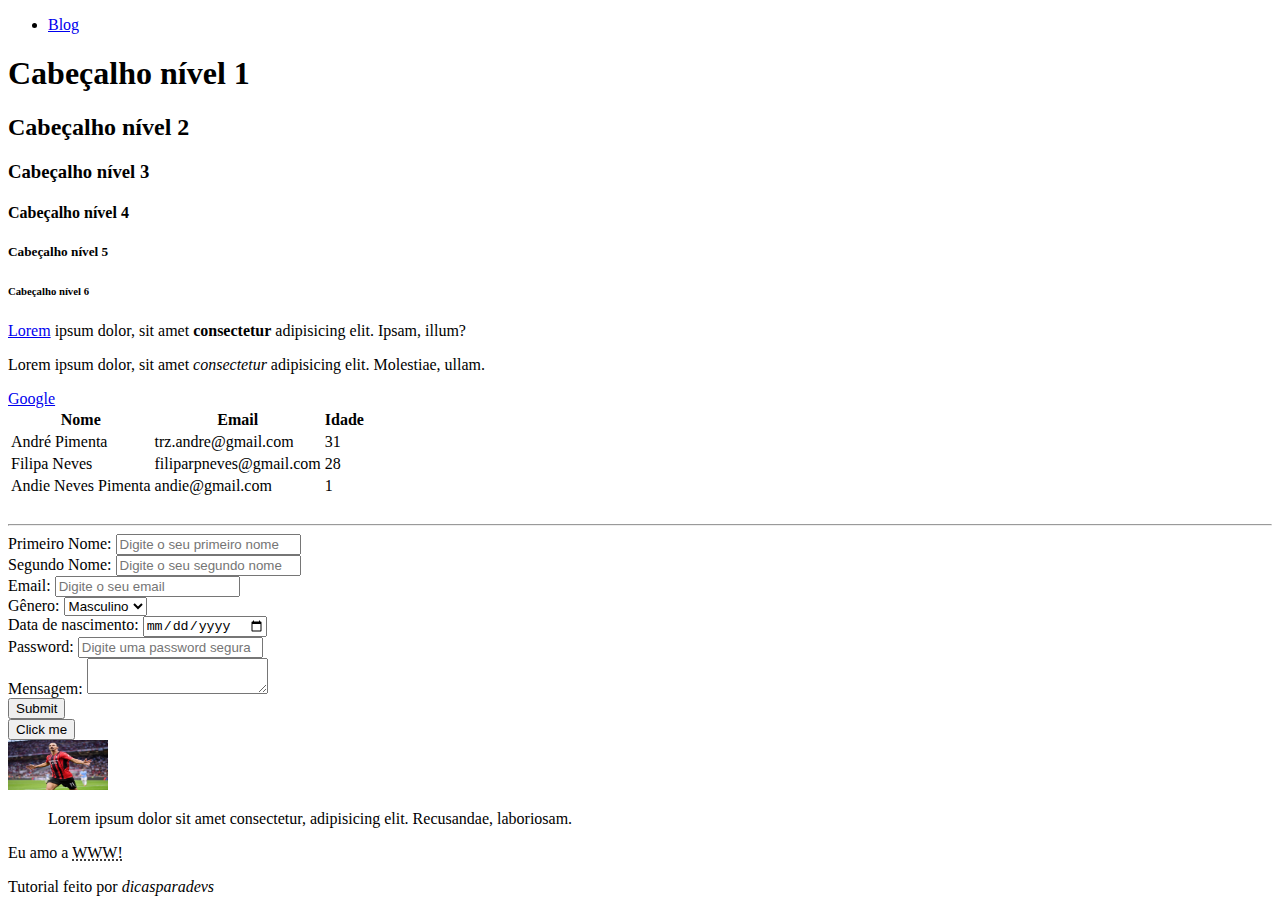
<file: index.html>
<!DOCTYPE html>
<html>

<head>
    <title>Curso de HTML</title>
    <link rel="stylesheet" type="text/css" href="main.css" media="screen" />


</head>

<body>
    <nav>
        <ul>
            <li><a href="blog.html">Blog</a></li>
        </ul>
    </nav>

    <!--Cabeçalhos-->
    <h1>Cabeçalho nível 1</h1>
    <h2>Cabeçalho nível 2</h2>
    <h3>Cabeçalho nível 3</h3>
    <h4>Cabeçalho nível 4</h4>
    <h5>Cabeçalho nível 5</h5>
    <h6>Cabeçalho nível 6</h6>

    <!--Parágrafos-->

    <p>
        <a href="https://google.com" target="blank">Lorem</a> ipsum dolor, sit amet <strong>consectetur</strong>
        adipisicing elit. Ipsam, illum?</p>
    <p>Lorem ipsum dolor, sit amet <em>consectetur</em> adipisicing elit. Molestiae, ullam.</p>

    <!--Links-->
    <a href="https://google.com" target="blank">Google</a>

    <!--Tables-->
    <table>
        <thead>
            <tr>
                <th>Nome</th>
                <th>Email</th>
                <th>Idade</th>

            </tr>
        </thead>
        <tbody>
            <tr>
                <td>André Pimenta</td>
                <td>trz.andre@gmail.com</td>
                <td>31</td>
            </tr>
            <tr>
                <td>Filipa Neves</td>
                <td>filiparpneves@gmail.com</td>
                <td>28</td>
            </tr>
            <tr>
                <td>Andie Neves Pimenta</td>
                <td>andie@gmail.com</td>
                <td>1</td>
            </tr>
        </tbody>
    </table>
    <br>
    <hr>
    <!--Formulários-->

    <form action="form.php" method="POST">

        <div>
            <label>Primeiro Nome:</label>
            <input type="text" placeholder="Digite o seu primeiro nome" name="" id="">
        </div>
        <div>
            <label>Segundo Nome:</label>
            <input type="text" placeholder="Digite o seu segundo nome" name="" id="">
        </div>

        <div>
            <label>Email:</label>
            <input type="email" placeholder="Digite o seu email" name="" id="">
        </div>
        <div>
            <label>Gênero:</label>
            <select>
                <option value="masculino">Masculino</option>
                <option value="feminino">Feminino</option>
            </select>
        </div>
        <div>
            <label>Data de nascimento:</label>
            <input type="date" name="" id="">
        </div>
        <div>
            <label>Password:</label>
            <input type="password" placeholder="Digite uma password segura" name="" id="">
        </div>
        <div>
            <label>Mensagem:</label>
            <textarea name="mensagem"></textarea>
        </div>

        <input type="submit">

    </form>

    <!--Botões-->

    <button>Click me</button>
    <br>

    <!--Imagens-->

    <img src="./img/sample.jpg" alt="Imagem de exemplo" width="100" height="50">

    <!--Blockquote + Abreviações + Citações-->

    <blockquote cite="dicasparadevs.com.br">
        Lorem ipsum dolor sit amet consectetur, adipisicing elit. Recusandae, laboriosam.
    </blockquote>

    <p>Eu amo a <abbr title="World Wide Web">WWW!</abbr></p>

    <p>Tutorial feito por <cite>dicasparadevs</cite></p> 


</body>

</html>
</file>
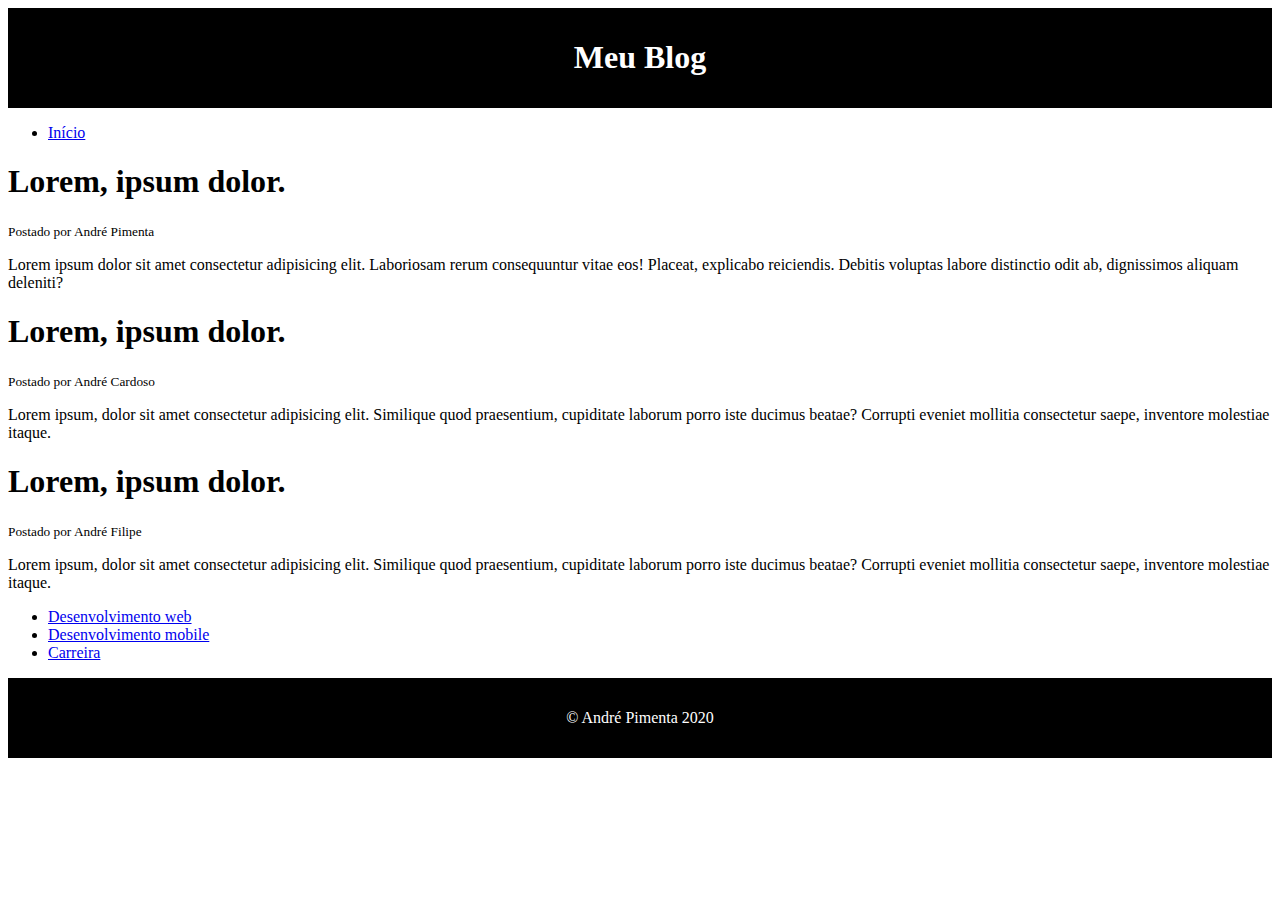
<file: blog.html>
<!DOCTYPE html>
<html>

<head>
    <title>Blog</title>
    <link rel="stylesheet" type="text/css" href="main.css" media="screen" />


<body>
    <header class="main-header">
        <h1>Meu Blog</h1>
    </header>

    <nav>
        <ul>
            <li><a href="index.html">Início</a></li>
        </ul>
    </nav>

    <section>
        <article>
            <h1>Lorem, ipsum dolor.</h1>
            <small>Postado por André Pimenta</small>
            <p>Lorem ipsum dolor sit amet consectetur adipisicing elit. Laboriosam rerum consequuntur vitae eos!
                Placeat, explicabo reiciendis. Debitis voluptas labore distinctio odit ab, dignissimos aliquam deleniti?
            </p>
        </article>

        <article>
            <h1>Lorem, ipsum dolor.</h1>
            <small>Postado por André Cardoso</small>
            <p>Lorem ipsum, dolor sit amet consectetur adipisicing elit. Similique quod praesentium, cupiditate laborum
                porro iste ducimus beatae? Corrupti eveniet mollitia consectetur saepe, inventore molestiae itaque.</p>
        </article>

        <article>
            <h1>Lorem, ipsum dolor.</h1>
            <small>Postado por André Filipe</small>
            <p>Lorem ipsum, dolor sit amet consectetur adipisicing elit. Similique quod praesentium, cupiditate laborum
                porro iste ducimus beatae? Corrupti eveniet mollitia consectetur saepe, inventore molestiae itaque.</p>
        </article>
    </section>

    <aside>
        <ul>
            <li><a href="exemplo.html">Desenvolvimento web</a></li>
            <li><a href="exemplo.html">Desenvolvimento mobile</a></li>
            <li><a href="exemplo.html">Carreira</a></li>
        </ul>
    </aside>

    <footer class="main-footer">
        <p>&copy; André Pimenta 2020</p>
    </footer>
</body>
</head>

</html>
</file>
<file: main.css>
.main-header {
    color: white;
    background-color: black;
    text-align: center;
    padding: 10px;
    font-style: bold;
}

.main-footer {
    color:white;
    background-color: black;
    text-align: center;
    padding: 15px;
}
</file>
